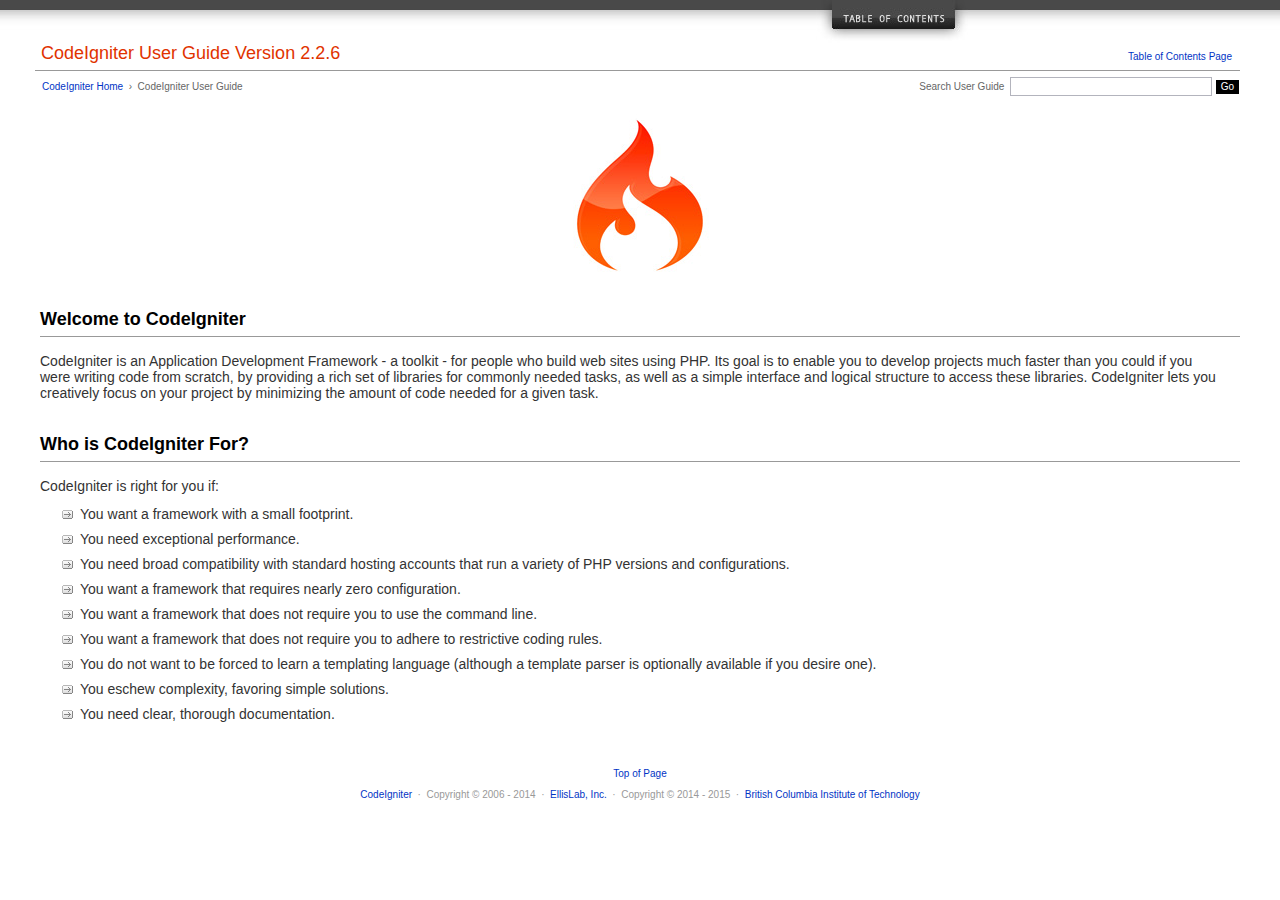
<file: harjoitus12/eka_ci/user_guide/index.html>
<!DOCTYPE html PUBLIC "-//W3C//DTD XHTML 1.0 Transitional//EN" "http://www.w3.org/TR/xhtml1/DTD/xhtml1-transitional.dtd">
<html xmlns="http://www.w3.org/1999/xhtml" xml:lang="en" lang="en">
<head>

<meta http-equiv="Content-Type" content="text/html; charset=utf-8" />
<title>Welcome to CodeIgniter : CodeIgniter User Guide</title>

<style type='text/css' media='all'>@import url('userguide.css');</style>
<link rel='stylesheet' type='text/css' media='all' href='userguide.css' />

<script type="text/javascript" src="nav/nav.js"></script>
<script type="text/javascript" src="nav/prototype.lite.js"></script>
<script type="text/javascript" src="nav/moo.fx.js"></script>
<script type="text/javascript" src="nav/user_guide_menu.js"></script>

<meta http-equiv='expires' content='-1' />
<meta http-equiv= 'pragma' content='no-cache' />
<meta name='robots' content='all' />
<meta name='author' content='ExpressionEngine Dev Team' />
<meta name='description' content='CodeIgniter User Guide' />

</head>
<body>

<!-- START NAVIGATION -->
<div id="nav"><div id="nav_inner"><script type="text/javascript">create_menu('null');</script></div></div>
<div id="nav2"><a name="top"></a><a href="javascript:void(0);" onclick="myHeight.toggle();"><img src="images/nav_toggle_darker.jpg" width="154" height="43" border="0" title="Toggle Table of Contents" alt="Toggle Table of Contents" /></a></div>
<div id="masthead">
<table cellpadding="0" cellspacing="0" border="0" style="width:100%">
<tr>
<td><h1>CodeIgniter User Guide Version 2.2.6</h1></td>
<td id="breadcrumb_right"><a href="toc.html">Table of Contents Page</a></td>
</tr>
</table>
</div>
<!-- END NAVIGATION -->


<table cellpadding="0" cellspacing="0" border="0" style="width:100%">
<tr>
<td id="breadcrumb">
<a href="http://codeigniter.com/">CodeIgniter Home</a> &nbsp;&#8250;&nbsp; CodeIgniter User Guide
</td>
<td id="searchbox"><form method="get" action="http://www.google.com/search"><input type="hidden" name="as_sitesearch" id="as_sitesearch" value="codeigniter.com/user_guide/" />Search User Guide&nbsp; <input type="text" class="input" style="width:200px;" name="q" id="q" size="31" maxlength="255" value="" />&nbsp;<input type="submit" class="submit" name="sa" value="Go" /></form></td>
</tr>
</table>



<br clear="all" />

<div class="center"><img src="images/ci_logo_flame.jpg" width="150" height="164" border="0" alt="CodeIgniter" /></div>


<!-- START CONTENT -->
<div id="content">



<h2>Welcome to CodeIgniter</h2>

<p>CodeIgniter is an Application Development Framework - a toolkit - for people who build web sites using PHP.
Its goal is to enable you to develop projects much faster than you could if you were writing code
from scratch, by providing a rich set of libraries for commonly needed tasks, as well as a simple interface and
logical structure to access these libraries. CodeIgniter lets you creatively focus on your project by
minimizing the amount of code needed for a given task.</p>


<h2>Who is CodeIgniter For?</h2>

<p>CodeIgniter is right for you if:</p>

<ul>
<li>You want a framework with a small footprint.</li>
<li>You need exceptional performance.</li>
<li>You need broad compatibility with standard hosting accounts that run a variety of PHP versions and configurations.</li>
<li>You want a framework that requires nearly zero configuration.</li>
<li>You want a framework that does not require you to use the command line.</li>
<li>You want a framework that does not require you to adhere to restrictive coding rules.</li>
<li>You do not want to be forced to learn a templating language (although a template parser is optionally available if you desire one).</li>
<li>You eschew complexity, favoring simple solutions.</li>
<li>You need clear, thorough documentation.</li>
</ul>


</div>
<!-- END CONTENT -->


<div id="footer">
<p><a href="#top">Top of Page</a></p>
<p><a href="http://codeigniter.com">CodeIgniter</a> &nbsp;&middot;&nbsp; Copyright &#169; 2006 - 2014 &nbsp;&middot;&nbsp; <a href="http://ellislab.com/">EllisLab, Inc.</a> &nbsp;&middot;&nbsp; Copyright &#169; 2014 - 2015 &nbsp;&middot;&nbsp; <a href="http://bcit.ca/">British Columbia Institute of Technology</a></p>
</div>



</body>
</html>
</file>
<file: harjoitus12/eka_ci/user_guide/userguide.css>
body {
 margin: 0;
 padding: 0;
 font-family: Lucida Grande, Verdana, Geneva, Sans-serif;
 font-size: 14px;
 color: #333;
 background-color: #fff;
}

a {
 color: #0134c5;
 background-color: transparent;
 text-decoration: none;
 font-weight: normal;
 outline-style: none;
}
a:visited {
 color: #0134c5;
 background-color: transparent;
 text-decoration: none;
 outline-style: none;
}
a:hover {
 color: #000;
 text-decoration: none;
 background-color: transparent;
 outline-style: none;
}

#breadcrumb {
 float: left;
 background-color: transparent;
 margin: 10px 0 0 42px;
 padding: 0;
 font-size: 10px;
 color: #666;
}
#breadcrumb_right {
 float: right;
 width: 175px;
 background-color: transparent;
 padding: 8px 8px 3px 0;
 text-align: right;
 font-size: 10px;
 color: #666;
}
#nav {
 background-color: #494949;
 margin: 0;
 padding: 0;
}
#nav2 {
 background: #fff url(images/nav_bg_darker.jpg) repeat-x left top;
 padding: 0 310px 0 0;
 margin: 0;
 text-align: right;
}
#nav_inner {
 background-color: transparent;
 padding: 8px 12px 0 20px;
 margin: 0;
 font-family: Lucida Grande, Verdana, Geneva, Sans-serif;
 font-size: 11px;
}

#nav_inner h3 {
 font-size: 12px;
 color: #fff;
 margin: 0;
 padding: 0;
}

#nav_inner .td_sep {
 background: transparent url(images/nav_separator_darker.jpg) repeat-y left top;
 width: 25%;
 padding: 0 0 0 20px;
}
#nav_inner .td {
 width: 25%;
}
#nav_inner p {
 color: #eee;
 background-color: transparent;
 padding:0;
 margin: 0 0 10px 0;
}
#nav_inner ul {
 list-style-image: url(images/arrow.gif);
 padding: 0 0 0 18px;
 margin: 8px 0 12px 0;
}
#nav_inner li {
 padding: 0;
 margin: 0 0 4px 0;
}

#nav_inner a {
 color: #eee;
 background-color: transparent;
 text-decoration: none;
 font-weight: normal;
 outline-style: none;
}

#nav_inner a:visited {
 color: #eee;
 background-color: transparent;
 text-decoration: none;
 outline-style: none;
}

#nav_inner a:hover {
 color: #ccc;
 text-decoration: none;
 background-color: transparent;
 outline-style: none;
}

#masthead {
 margin: 0 40px 0 35px;
 padding: 0 0 0 6px;
 border-bottom: 1px solid #999;
}

#masthead h1 {
background-color: transparent;
color: #e13300;
font-size: 18px;
font-weight: normal;
margin: 0;
padding: 0 0 6px 0;
}

#searchbox {
 background-color: transparent;
 padding: 6px 40px 0 0;
 text-align: right;
 font-size: 10px;
 color: #666;
}

#img_welcome {
 border-bottom: 1px solid #D0D0D0;
 margin: 0 40px 0 40px;
 padding: 0;
 text-align: center;
}

#content {
 margin: 20px 40px 0 40px;
 padding: 0;
}

#content p {
 margin: 12px 20px 12px 0;
}

#content h1 {
color: #e13300;
border-bottom: 1px solid #666;
background-color: transparent;
font-weight: normal;
font-size: 24px;
margin: 0 0 20px 0;
padding: 3px 0 7px 3px;
}

#content h2 {
 background-color: transparent;
 border-bottom: 1px solid #999;
 color: #000;
 font-size: 18px;
 font-weight: bold;
 margin: 28px 0 16px 0;
 padding: 5px 0 6px 0;
}

#content h3 {
 background-color: transparent;
 color: #333;
 font-size: 16px;
 font-weight: bold;
 margin: 16px 0 15px 0;
 padding: 0 0 0 0;
}

#content h4 {
 background-color: transparent;
 color: #444;
 font-size: 14px;
 font-weight: bold;
 margin: 22px 0 0 0;
 padding: 0 0 0 0;
}

#content img {
 margin: auto;
 padding: 0;
}

#content code {
 font-family: Monaco, Verdana, Sans-serif;
 font-size: 12px;
 background-color: #f9f9f9;
 border: 1px solid #D0D0D0;
 color: #002166;
 display: block;
 margin: 14px 0 14px 0;
 padding: 12px 10px 12px 10px;
}

#content pre {
 font-family: Monaco, Verdana, Sans-serif;
 font-size: 12px;
 background-color: #f9f9f9;
 border: 1px solid #D0D0D0;
 color: #002166;
 display: block;
 margin: 14px 0 14px 0;
 padding: 12px 10px 12px 10px;
}

#content .path {
 background-color: #EBF3EC;
 border: 1px solid #99BC99;
 color: #005702;
 text-align: center;
 margin: 0 0 14px 0;
 padding: 5px 10px 5px 8px;
}

#content dfn {
 font-family: Lucida Grande, Verdana, Geneva, Sans-serif;
 color: #00620C;
 font-weight: bold;
 font-style: normal;
}
#content var {
 font-family: Lucida Grande, Verdana, Geneva, Sans-serif;
 color: #8F5B00;
 font-weight: bold;
 font-style: normal;
}
#content samp {
 font-family: Lucida Grande, Verdana, Geneva, Sans-serif;
 color: #480091;
 font-weight: bold;
 font-style: normal;
}
#content kbd {
 font-family: Lucida Grande, Verdana, Geneva, Sans-serif;
 color: #A70000;
 font-weight: bold;
 font-style: normal;
}

#content ul {
 list-style-image: url(images/arrow.gif);
 margin: 10px 0 12px 0;
}

li.reactor {
 list-style-image: url(images/reactor-bullet.png);
}
#content li {
 margin-bottom: 9px;
}

#content li p {
 margin-left: 0;
 margin-right: 0;
}

#content .tableborder {
 border: 1px solid #999;
}
#content th {
 font-weight: bold;
 text-align: left;
 font-size: 12px;
 background-color: #666;
 color: #fff;
 padding: 4px;
}

#content .td {
 font-weight: normal;
 font-size: 12px;
 padding: 6px;
 background-color: #f3f3f3;
}

#content .tdpackage {
 font-weight: normal;
 font-size: 12px;
}

#content .important {
 background: #FBE6F2;
 border: 1px solid #D893A1;
 color: #333;
 margin: 10px 0 5px 0;
 padding: 10px;
}

#content .important p {
 margin: 6px 0 8px 0;
 padding: 0;
}

#content .important .leftpad {
 margin: 6px 0 8px 0;
 padding-left: 20px;
}

#content .critical {
 background: #FBE6F2;
 border: 1px solid #E68F8F;
 color: #333;
 margin: 10px 0 5px 0;
 padding: 10px;
}

#content .critical p {
 margin: 5px 0 6px 0;
 padding: 0;
}


#footer {
background-color: transparent;
font-size: 10px;
padding: 16px 0 15px 0;
margin: 20px 0 0 0;
text-align: center;
}

#footer p {
 font-size: 10px;
 color: #999;
 text-align: center;
}
#footer address {
 font-style: normal;
}

.center {
 text-align: center;
}

img {
 padding:0;
 border: 0;
 margin: 0;
}

.nopad {
 padding:0;
 border: 0;
 margin: 0;
}


form {
 margin: 0;
 padding: 0;
}

.input {
 font-family: Lucida Grande, Verdana, Geneva, Sans-serif;
 font-size: 11px;
 color: #333;
 border: 1px solid #B3B4BD;
 width: 100%;
 font-size: 11px;
 height: 1.5em;
 padding: 0;
 margin: 0;
}

.textarea {
 font-family: Lucida Grande, Verdana, Geneva, Sans-serif;
 font-size: 14px;
 color: #143270;
 background-color: #f9f9f9;
 border: 1px solid #B3B4BD;
 width: 100%;
 padding: 6px;
 margin: 0;
}

.select {
 background-color: #fff;
 font-size:  11px;
 font-weight: normal;
 color: #333;
 padding: 0;
 margin: 0 0 3px 0;
}

.checkbox {
 background-color: transparent;
 padding: 0;
 border: 0;
}

.submit {
 background-color: #000;
 color: #fff;
 font-weight: normal;
 font-size: 10px;
 border: 1px solid #fff;
 margin: 0;
 padding: 1px 5px 2px 5px;
}
</file>
